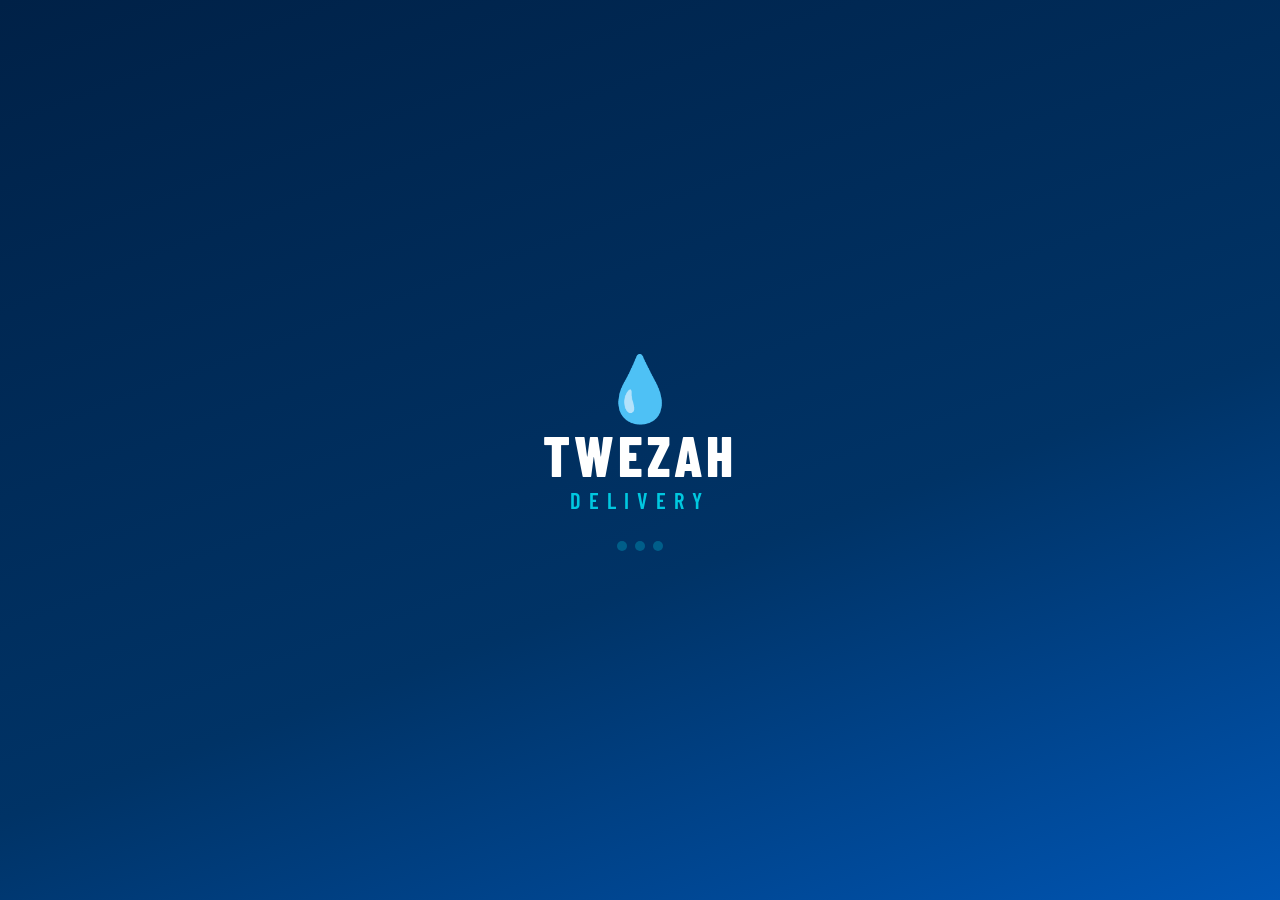
<file: index.html>
<!DOCTYPE html>
<html lang="pt">
<head>
  <meta charset="UTF-8" />
  <meta name="viewport" content="width=device-width, initial-scale=1.0, maximum-scale=1.0" />
  <meta name="theme-color" content="#003366" />
  <meta name="apple-mobile-web-app-capable" content="yes" />
  <meta name="apple-mobile-web-app-status-bar-style" content="black-translucent" />
  <title>TWEZAH DELIVERY</title>
  <link rel="stylesheet" href="style.css" />
  <!-- Google Fonts: Barlow Condensed (display) + Inter (body) -->
  <link rel="preconnect" href="https://fonts.googleapis.com" />
  <link rel="preconnect" href="https://fonts.gstatic.com" crossorigin />
  <link href="https://fonts.googleapis.com/css2?family=Barlow+Condensed:wght@600;800&family=Inter:wght@400;500;600&display=swap" rel="stylesheet" />
</head>
<body>

<!-- ═══════════════════════════════════════════════════════════
     SPLASH / LOADING SCREEN
═══════════════════════════════════════════════════════════ -->
<div id="splash" class="splash">
  <div class="splash-inner">
    <div class="splash-logo">
      <div class="splash-drop">💧</div>
      <div class="splash-brand">TWEZAH</div>
      <div class="splash-sub">DELIVERY</div>
    </div>
    <div class="splash-loader"><span></span><span></span><span></span></div>
  </div>
</div>

<!-- ═══════════════════════════════════════════════════════════
     APP SHELL
═══════════════════════════════════════════════════════════ -->
<div id="app" class="app hidden">

  <!-- TOP BAR -->
  <header class="topbar">
    <div class="topbar-left">
      <span class="topbar-logo">💧 TWEZAH</span>
    </div>
    <div class="topbar-right">
      <span id="topbar-user" class="topbar-user"></span>
      <button id="btn-logout" class="btn-icon hidden" title="Sair" onclick="logout()">⎋</button>
    </div>
  </header>

  <!-- NAV TABS -->
  <nav class="nav-tabs" id="nav-tabs">
    <button class="nav-tab active" data-tab="pedido" onclick="switchTab('pedido')">
      <span class="nav-icon">🛒</span><span>Pedido</span>
    </button>
    <button class="nav-tab" data-tab="historico" onclick="switchTab('historico')">
      <span class="nav-icon">📋</span><span>Histórico</span>
    </button>
    <button class="nav-tab" data-tab="entregador" onclick="switchTab('entregador')">
      <span class="nav-icon">🚚</span><span>Entregador</span>
    </button>
    <button class="nav-tab" data-tab="admin" onclick="switchTab('admin')">
      <span class="nav-icon">📊</span><span>Admin</span>
    </button>
  </nav>

  <!-- ═══ TAB: PEDIDO ═══ -->
  <main id="tab-pedido" class="tab-content active">

    <!-- PERFIL DO CLIENTE -->
    <section class="card" id="section-perfil">
      <div class="card-header">
        <h2>👤 Os Meus Dados</h2>
        <button class="btn-link" id="btn-edit-perfil" onclick="toggleEditPerfil()">Editar</button>
      </div>

      <!-- VIEW MODE -->
      <div id="perfil-view" class="perfil-view hidden">
        <div class="perfil-grid" id="perfil-display"></div>
      </div>

      <!-- EDIT / FIRST-ACCESS MODE -->
      <div id="perfil-form">

        <!-- AVISO IMPORTANTE -->
        <div class="aviso-dados">
          <span class="aviso-icon">⚠️</span>
          <div>
            <strong>ATENÇÃO — LEIA ANTES DE PREENCHER</strong>
            <p>Os seus dados são guardados <u>apenas neste telemóvel</u>. Só precisará de os preencher <strong>uma única vez</strong>. Os dados <strong>NÃO se apagam</strong> ao fechar a aplicação. Só se perdem se limpar os dados do browser ou reinicializar o telemóvel de fábrica.</p>
          </div>
        </div>

        <div class="form-grid">
          <div class="form-group full">
            <label>Nome Completo *</label>
            <input type="text" id="p-nome" placeholder="Ex: João Manuel Silva" />
          </div>
          <div class="form-group">
            <label>Telefone *</label>
            <input type="tel" id="p-tel" placeholder="9XX XXX XXX" />
          </div>
          <div class="form-group">
            <label>Município / Zona *</label>
            <select id="p-municipio">
              <option value="">Seleccionar…</option>
              <optgroup label="── LUANDA ──">
                <option>Belas</option>
                <option>Cacuaco</option>
                <option>Cazenga</option>
                <option>Icolo e Bengo</option>
                <option>Kilamba Kiaxi</option>
                <option>Kilamba — Centralidade</option>
                <option>Luanda</option>
                <option>Maianga</option>
                <option>Rangel</option>
                <option>Sambizanga</option>
                <option>Talatona</option>
                <option>Viana</option>
              </optgroup>
              <optgroup label="── LUANDA — ZONAS ESPECIAIS ──">
                <option>Kilamba — Zona Mapunda</option>
                <option>Kilamba — Zona Kilamba</option>
              </optgroup>
              <optgroup label="── HUÍLA — LUBANGO ──">
                <option>Lubango — Cidade</option>
                <option>Lubango — Centralidade da Quilemba</option>
                <option>Lubango — Bairro Popular</option>
                <option>Lubango — Munhino</option>
                <option>Lubango — Tchioco</option>
                <option>Lubango — Bairro Académico</option>
                <option>Lubango — São Desidério</option>
                <option>Lubango — Kasseque</option>
              </optgroup>
            </select>
          </div>
          <div class="form-group">
            <label>Bairro *</label>
            <input type="text" id="p-bairro" placeholder="Ex: Talatona" />
          </div>
          <div class="form-group full">
            <label>Rua</label>
            <input type="text" id="p-rua" placeholder="Ex: Rua do Comércio" />
          </div>
          <div class="form-group">
            <label>Bloco</label>
            <input type="text" id="p-bloco" placeholder="Ex: B3" />
          </div>
          <div class="form-group">
            <label>Casa / Prédio</label>
            <input type="text" id="p-casa" placeholder="Ex: Casa 12 ou Edifício Solar" />
          </div>
          <div class="form-group">
            <label>Apartamento</label>
            <input type="text" id="p-apto" placeholder="Ex: Apto 4A" />
          </div>
          <div class="form-group full">
            <label>Referência</label>
            <input type="text" id="p-ref" placeholder="Ex: Perto do mercado central" />
          </div>
        </div>
        <div class="form-group full" id="geo-row">
          <button class="btn-secondary" onclick="captureLocation()">
            <span id="geo-icon">📍</span> Partilhar Localização GPS
          </button>
          <p id="geo-status" class="geo-status"></p>
        </div>
        <button class="btn-primary full" onclick="savePerfil()">💾 Guardar Dados</button>
      </div>
    </section>

    <!-- FORMULÁRIO DE PEDIDO -->
    <section class="card" id="section-pedido" style="display:none">
      <div class="card-header">
        <h2>🛒 Novo Pedido</h2>
        <span class="badge-date" id="pedido-date"></span>
      </div>

      <div class="form-grid">
        <div class="form-group full">
          <label>Litros de Água</label>
          <div class="counter-group">
            <button class="counter-btn" onclick="changeVal('litros',-20)">−</button>
            <input type="number" id="litros" value="0" min="0" step="20" />
            <button class="counter-btn" onclick="changeVal('litros',20)">+</button>
          </div>
        </div>

        <div class="form-group">
          <label>Bidões 20L</label>
          <div class="counter-group sm">
            <button class="counter-btn" onclick="changeVal('bidao20',−1)">−</button>
            <input type="number" id="bidao20" value="0" min="0" />
            <button class="counter-btn" onclick="changeVal('bidao20',1)">+</button>
          </div>
        </div>
        <div class="form-group">
          <label>Bidões 10L</label>
          <div class="counter-group sm">
            <button class="counter-btn" onclick="changeVal('bidao10',-1)">−</button>
            <input type="number" id="bidao10" value="0" min="0" />
            <button class="counter-btn" onclick="changeVal('bidao10',1)">+</button>
          </div>
        </div>
        <div class="form-group">
          <label>Bidões 5L</label>
          <div class="counter-group sm">
            <button class="counter-btn" onclick="changeVal('bidao5',-1)">−</button>
            <input type="number" id="bidao5" value="0" min="0" />
            <button class="counter-btn" onclick="changeVal('bidao5',1)">+</button>
          </div>
        </div>

        <div class="form-group full">
          <label>Pagamento *</label>
          <div class="payment-grid">
            <label class="pay-opt" data-val="Cash">
              <input type="radio" name="pagamento" value="Cash" />
              <span>💵 Cash</span>
            </label>
            <label class="pay-opt" data-val="TPA">
              <input type="radio" name="pagamento" value="TPA" />
              <span>💳 TPA</span>
            </label>
            <label class="pay-opt" data-val="Transferência">
              <input type="radio" name="pagamento" value="Transferência" />
              <span>📲 Transferência</span>
            </label>
            <label class="pay-opt" data-val="Express">
              <input type="radio" name="pagamento" value="Express" />
              <span>⚡ Express</span>
            </label>
          </div>
        </div>

        <div class="form-group full">
          <label>Observação</label>
          <textarea id="obs" rows="3" placeholder="Informação adicional…"></textarea>
        </div>
      </div>

      <div class="action-row">
        <button class="btn-secondary" onclick="repetirUltimo()">🔁 Repetir Último</button>
        <button class="btn-primary" onclick="enviarPedido()">✅ Enviar Pedido</button>
      </div>

      <div id="msg-sucesso" class="msg-sucesso hidden">
        <p>✅ Pedido enviado com sucesso!</p>
        <p>A equipa <strong>TWEZAH</strong> entrará em contacto brevemente.</p>
        <div id="msg-pontos" class="msg-pontos hidden"></div>
        <button class="btn-wpp" onclick="abrirWhatsApp()">💬 Confirmar via WhatsApp</button>
      </div>
    </section>
  </main>

  <!-- ═══ TAB: HISTÓRICO ═══ -->
  <main id="tab-historico" class="tab-content">
    <section class="card">
      <div class="card-header"><h2>📋 Os Meus Pedidos</h2></div>
      <div id="historico-list" class="historico-list">
        <p class="empty-state">Ainda não tem pedidos registados.</p>
      </div>
    </section>
  </main>

  <!-- ═══ TAB: ENTREGADOR ═══ -->
  <main id="tab-entregador" class="tab-content">

    <!-- LOGIN ENTREGADOR -->
    <section class="card" id="login-entregador">
      <div class="card-header"><h2>🚚 Área do Entregador</h2></div>
      <div class="form-grid">
        <div class="form-group full">
          <label>Utilizador</label>
          <input type="text" id="e-user" placeholder="utilizador" autocomplete="username" />
        </div>
        <div class="form-group full">
          <label>Palavra-passe</label>
          <input type="password" id="e-pass" placeholder="••••••" autocomplete="current-password" />
        </div>
      </div>
      <button class="btn-primary full" onclick="loginEntregador()">🔑 Entrar</button>
      <p id="login-err" class="error-msg hidden">Credenciais incorrectas.</p>
    </section>

    <!-- LISTA DE PEDIDOS (após login) -->
    <section class="card hidden" id="painel-entregador">
      <div class="card-header">
        <h2>📦 Pedidos Pendentes</h2>
        <button class="btn-link" onclick="carregarPendentes()">↻ Actualizar</button>
      </div>
      <div id="pedidos-pendentes" class="pedidos-list">
        <p class="empty-state">A carregar…</p>
      </div>
    </section>
  </main>

  <!-- ═══ TAB: ADMIN ═══ -->
  <main id="tab-admin" class="tab-content">

    <!-- LOGIN ADMIN -->
    <section class="card" id="login-admin">
      <div class="card-header"><h2>📊 Painel Administrativo</h2></div>
      <div class="form-grid">
        <div class="form-group full">
          <label>Utilizador</label>
          <input type="text" id="a-user" placeholder="admin" autocomplete="username" />
        </div>
        <div class="form-group full">
          <label>Palavra-passe</label>
          <input type="password" id="a-pass" placeholder="••••••" autocomplete="current-password" />
        </div>
      </div>
      <button class="btn-primary full" onclick="loginAdmin()">🔑 Entrar</button>
      <p id="admin-login-err" class="error-msg hidden">Credenciais incorrectas.</p>
    </section>

    <!-- DASHBOARD -->
    <section class="card hidden" id="painel-admin">
      <div class="card-header">
        <h2>📊 Dashboard</h2>
        <button class="btn-link" onclick="carregarAdmin()">↻ Actualizar</button>
      </div>

      <!-- KPIs -->
      <div class="kpi-grid" id="kpi-grid">
        <div class="kpi"><span class="kpi-num" id="kpi-total">–</span><span class="kpi-lbl">Pedidos Hoje</span></div>
        <div class="kpi"><span class="kpi-num" id="kpi-litros">–</span><span class="kpi-lbl">Litros Hoje</span></div>
        <div class="kpi"><span class="kpi-num" id="kpi-pendentes">–</span><span class="kpi-lbl">Pendentes</span></div>
        <div class="kpi kpi-green"><span class="kpi-num" id="kpi-entregues">–</span><span class="kpi-lbl">Entregues</span></div>
        <div class="kpi kpi-red"><span class="kpi-num" id="kpi-cancelados">–</span><span class="kpi-lbl">Cancelados</span></div>
      </div>

      <!-- FILTROS -->
      <div class="filtros">
        <div class="form-group">
          <label>Data</label>
          <input type="date" id="f-data" onchange="filtrarAdmin()" />
        </div>
        <div class="form-group">
          <label>Bairro</label>
          <input type="text" id="f-bairro" placeholder="Todos" oninput="filtrarAdmin()" />
        </div>
        <div class="form-group">
          <label>Entregador</label>
          <input type="text" id="f-entregador" placeholder="Todos" oninput="filtrarAdmin()" />
        </div>
        <div class="form-group">
          <label>Pagamento</label>
          <select id="f-pagamento" onchange="filtrarAdmin()">
            <option value="">Todos</option>
            <option>Cash</option>
            <option>TPA</option>
            <option>Transferência</option>
            <option>Express</option>
          </select>
        </div>
      </div>

      <div id="admin-table-wrap" class="admin-table-wrap">
        <p class="empty-state">A carregar dados…</p>
      </div>
    </section>
  </main>

</div><!-- /app -->

<!-- TOAST NOTIFICATION -->
<div id="toast" class="toast hidden"></div>

<script src="app.js"></script>
</body>
</html>
</file>
<file: style.css>
/* ═══════════════════════════════════════════════════════════
   TWEZAH DELIVERY — Design System
   Palette: Deep Navy · Electric Blue · Ice White · Accent Cyan
═══════════════════════════════════════════════════════════ */

:root {
  --navy:       #002147;
  --navy-mid:   #003366;
  --blue:       #0055B3;
  --blue-light: #1A7FD4;
  --cyan:       #00C8E0;
  --ice:        #E8F4FD;
  --white:      #FFFFFF;
  --surface:    #F0F6FC;
  --border:     #C5DCEE;
  --text:       #12243A;
  --text-muted: #5A7A99;
  --green:      #00A878;
  --red:        #E53935;
  --yellow:     #F9A825;

  --radius:     14px;
  --radius-sm:  8px;
  --shadow:     0 2px 14px rgba(0,33,71,.12);
  --shadow-lg:  0 8px 32px rgba(0,33,71,.18);

  --font-display: 'Barlow Condensed', sans-serif;
  --font-body:    'Inter', sans-serif;
}

/* ─── RESET ─────────────────────────────────────────────── */
*, *::before, *::after { box-sizing: border-box; margin: 0; padding: 0; }
html { font-size: 16px; -webkit-tap-highlight-color: transparent; }
body {
  font-family: var(--font-body);
  background: var(--surface);
  color: var(--text);
  min-height: 100dvh;
  overscroll-behavior: none;
}
input, select, textarea, button { font-family: inherit; font-size: 1rem; }
button { cursor: pointer; border: none; background: none; }

/* ─── UTILITY ────────────────────────────────────────────── */
.hidden { display: none !important; }
.full { grid-column: 1 / -1; }

/* ─── SPLASH ─────────────────────────────────────────────── */
.splash {
  position: fixed; inset: 0; z-index: 999;
  background: linear-gradient(160deg, var(--navy) 0%, var(--navy-mid) 60%, var(--blue) 100%);
  display: flex; align-items: center; justify-content: center;
}
.splash-inner { text-align: center; }
.splash-drop  { font-size: 4rem; animation: dropBounce 1s ease infinite alternate; }
.splash-brand {
  font-family: var(--font-display);
  font-size: 3.5rem; font-weight: 800;
  color: var(--white); letter-spacing: 4px; line-height: 1;
}
.splash-sub {
  font-family: var(--font-display);
  font-size: 1.4rem; font-weight: 600;
  color: var(--cyan); letter-spacing: 8px; margin-top: 4px;
}
.splash-loader { display: flex; gap: 8px; justify-content: center; margin-top: 28px; }
.splash-loader span {
  width: 10px; height: 10px; border-radius: 50%;
  background: var(--cyan); opacity: .3;
  animation: blink 1.2s ease infinite;
}
.splash-loader span:nth-child(2) { animation-delay: .2s; }
.splash-loader span:nth-child(3) { animation-delay: .4s; }

@keyframes dropBounce { from { transform: translateY(0); } to { transform: translateY(-10px); } }
@keyframes blink { 0%,100%{opacity:.3} 50%{opacity:1} }

/* ─── APP SHELL ──────────────────────────────────────────── */
.app { display: flex; flex-direction: column; min-height: 100dvh; }

/* ─── TOPBAR ─────────────────────────────────────────────── */
.topbar {
  background: linear-gradient(90deg, var(--navy) 0%, var(--navy-mid) 100%);
  color: var(--white);
  display: flex; align-items: center; justify-content: space-between;
  padding: 0 16px; height: 52px;
  position: sticky; top: 0; z-index: 100;
  box-shadow: 0 2px 8px rgba(0,0,0,.25);
}
.topbar-logo {
  font-family: var(--font-display);
  font-size: 1.4rem; font-weight: 800; letter-spacing: 2px; color: var(--white);
}
.topbar-right { display: flex; align-items: center; gap: 10px; }
.topbar-user  { font-size: .8rem; color: var(--cyan); font-weight: 600; }
.btn-icon     { color: var(--cyan); font-size: 1.1rem; padding: 4px 6px; }

/* ─── NAV TABS ───────────────────────────────────────────── */
.nav-tabs {
  display: flex;
  background: var(--navy);
  border-bottom: 2px solid var(--blue);
}
.nav-tab {
  flex: 1; display: flex; flex-direction: column; align-items: center;
  padding: 8px 4px 6px;
  color: rgba(255,255,255,.55); font-size: .72rem; font-weight: 500;
  border-bottom: 3px solid transparent; transition: all .2s;
  gap: 2px;
}
.nav-tab.active { color: var(--cyan); border-bottom-color: var(--cyan); }
.nav-icon { font-size: 1.2rem; }

/* ─── TAB CONTENT ────────────────────────────────────────── */
.tab-content { display: none; flex-direction: column; gap: 16px; padding: 16px; flex: 1; }
.tab-content.active { display: flex; }

/* ─── CARD ───────────────────────────────────────────────── */
.card {
  background: var(--white);
  border-radius: var(--radius);
  box-shadow: var(--shadow);
  padding: 18px;
  display: flex; flex-direction: column; gap: 14px;
}
.card-header {
  display: flex; align-items: center; justify-content: space-between;
}
.card-header h2 {
  font-family: var(--font-display);
  font-size: 1.25rem; font-weight: 700; color: var(--navy);
  letter-spacing: .5px;
}
.badge-date {
  font-size: .75rem; color: var(--text-muted);
  background: var(--ice); padding: 3px 9px; border-radius: 20px;
}

/* ─── FORMS ──────────────────────────────────────────────── */
.form-grid { display: grid; grid-template-columns: 1fr 1fr; gap: 12px; }
.form-group { display: flex; flex-direction: column; gap: 5px; }
.form-group label {
  font-size: .78rem; font-weight: 600; color: var(--text-muted);
  text-transform: uppercase; letter-spacing: .5px;
}
.form-group input,
.form-group select,
.form-group textarea {
  border: 1.5px solid var(--border);
  border-radius: var(--radius-sm);
  padding: 10px 12px;
  font-size: .95rem;
  color: var(--text);
  background: var(--white);
  transition: border-color .2s, box-shadow .2s;
  width: 100%;
}
.form-group input:focus,
.form-group select:focus,
.form-group textarea:focus {
  outline: none;
  border-color: var(--blue-light);
  box-shadow: 0 0 0 3px rgba(26,127,212,.15);
}

/* ─── COUNTER ────────────────────────────────────────────── */
.counter-group {
  display: flex; align-items: center;
  border: 1.5px solid var(--border); border-radius: var(--radius-sm);
  overflow: hidden;
}
.counter-group.sm .counter-btn { padding: 8px 12px; font-size: .9rem; }
.counter-btn {
  background: var(--ice); color: var(--navy-mid); font-size: 1.3rem;
  padding: 8px 16px; font-weight: 700;
  transition: background .15s;
  border: none; flex-shrink: 0;
}
.counter-btn:active { background: var(--border); }
.counter-group input {
  border: none; text-align: center; font-size: 1.1rem; font-weight: 600;
  flex: 1; min-width: 0; border-radius: 0;
  -moz-appearance: textfield;
}
.counter-group input::-webkit-outer-spin-button,
.counter-group input::-webkit-inner-spin-button { -webkit-appearance: none; }

/* ─── PAYMENT OPTIONS ────────────────────────────────────── */
.payment-grid {
  display: grid; grid-template-columns: 1fr 1fr; gap: 8px;
}
.pay-opt {
  display: flex; align-items: center; justify-content: center;
  border: 1.5px solid var(--border); border-radius: var(--radius-sm);
  padding: 12px 8px; cursor: pointer;
  transition: all .2s; gap: 6px;
  font-size: .9rem; font-weight: 500;
}
.pay-opt input { display: none; }
.pay-opt:has(input:checked) {
  background: var(--navy); border-color: var(--navy); color: var(--white);
}

/* ─── BUTTONS ────────────────────────────────────────────── */
.btn-primary {
  background: linear-gradient(135deg, var(--blue) 0%, var(--blue-light) 100%);
  color: var(--white); font-weight: 600; font-size: 1rem;
  padding: 14px 20px; border-radius: var(--radius-sm);
  box-shadow: 0 4px 14px rgba(0,85,179,.35);
  transition: transform .15s, box-shadow .15s;
  text-align: center;
}
.btn-primary:active { transform: scale(.97); box-shadow: 0 2px 6px rgba(0,85,179,.3); }
.btn-primary.full { width: 100%; }

.btn-secondary {
  background: var(--ice); color: var(--navy-mid); font-weight: 600;
  padding: 12px 16px; border-radius: var(--radius-sm);
  border: 1.5px solid var(--border);
  transition: background .15s;
}
.btn-secondary:active { background: var(--border); }

.btn-link { color: var(--blue-light); font-size: .85rem; font-weight: 600; }

.btn-wpp {
  background: #25D366; color: var(--white); font-weight: 600;
  padding: 13px 20px; border-radius: var(--radius-sm); width: 100%;
  margin-top: 8px; font-size: 1rem;
}

/* ─── ACTION ROW ─────────────────────────────────────────── */
.action-row {
  display: flex; gap: 10px; margin-top: 4px;
}
.action-row .btn-primary { flex: 2; }
.action-row .btn-secondary { flex: 1; }

/* ─── SUCCESS MESSAGE ────────────────────────────────────── */
.msg-sucesso {
  background: linear-gradient(135deg, #E8FFF6 0%, #D0F5E8 100%);
  border: 1.5px solid var(--green); border-radius: var(--radius-sm);
  padding: 16px; text-align: center;
}
.msg-sucesso p { color: var(--navy); line-height: 1.5; }
.msg-sucesso p:first-child { font-weight: 700; font-size: 1.05rem; color: var(--green); }

/* ─── PERFIL VIEW ────────────────────────────────────────── */
.perfil-view { background: var(--ice); border-radius: var(--radius-sm); padding: 12px; }
.perfil-grid { display: grid; grid-template-columns: 1fr 1fr; gap: 8px 16px; }
.perfil-item { display: flex; flex-direction: column; }
.perfil-lbl  { font-size: .7rem; font-weight: 600; color: var(--text-muted); text-transform: uppercase; }
.perfil-val  { font-size: .9rem; font-weight: 500; color: var(--text); }

/* ─── GEO ─────────────────────────────────────────────────── */
.geo-status { font-size: .78rem; color: var(--green); margin-top: 4px; }

/* ─── HISTÓRICO ──────────────────────────────────────────── */
.historico-list { display: flex; flex-direction: column; gap: 10px; }
.historico-card {
  border: 1.5px solid var(--border); border-radius: var(--radius-sm);
  padding: 12px; display: flex; flex-direction: column; gap: 4px;
}
.historico-card-top {
  display: flex; justify-content: space-between; align-items: center;
}
.historico-id   { font-size: .75rem; font-weight: 700; color: var(--text-muted); }
.historico-data { font-size: .75rem; color: var(--text-muted); }
.historico-qty  { font-size: 1rem; font-weight: 700; color: var(--navy); }
.historico-pay  { font-size: .82rem; color: var(--blue-light); font-weight: 600; }
.status-badge {
  display: inline-block; font-size: .7rem; font-weight: 700;
  padding: 2px 9px; border-radius: 20px; letter-spacing: .3px;
}
.status-Pendente   { background: #FFF8E1; color: #F57F17; }
.status-Entregue   { background: #E8F5E9; color: #2E7D32; }
.status-Cancelado  { background: #FFEBEE; color: #C62828; }

/* ─── ENTREGADOR CARDS ───────────────────────────────────── */
.pedidos-list { display: flex; flex-direction: column; gap: 12px; }
.pedido-card {
  border: 1.5px solid var(--border); border-radius: var(--radius-sm); overflow: hidden;
}
.pedido-card-header {
  background: var(--navy); color: var(--white);
  padding: 8px 12px; display: flex; justify-content: space-between; align-items: center;
}
.pedido-card-header span { font-size: .8rem; }
.pedido-card-body { padding: 10px 12px; display: flex; flex-direction: column; gap: 4px; }
.pedido-info { font-size: .88rem; color: var(--text); line-height: 1.5; }
.pedido-info strong { color: var(--navy-mid); }
.btn-entregar {
  background: linear-gradient(135deg, var(--green) 0%, #00C853 100%);
  color: var(--white); font-weight: 700; font-size: .95rem;
  padding: 12px; border-radius: var(--radius-sm); width: 100%; margin-top: 8px;
  box-shadow: 0 3px 10px rgba(0,168,120,.3);
}

/* ─── ADMIN KPIs ─────────────────────────────────────────── */
.kpi-grid {
  display: grid; grid-template-columns: 1fr 1fr; gap: 10px;
}
.kpi {
  background: var(--ice); border-radius: var(--radius-sm);
  padding: 14px 12px; text-align: center; border: 1.5px solid var(--border);
}
.kpi-num {
  display: block; font-family: var(--font-display);
  font-size: 2rem; font-weight: 800; color: var(--navy); line-height: 1;
}
.kpi-lbl { font-size: .72rem; color: var(--text-muted); font-weight: 600; text-transform: uppercase; letter-spacing: .5px; }
.kpi-green .kpi-num { color: var(--green); }
.kpi-red   .kpi-num { color: var(--red); }

/* ─── FILTROS ────────────────────────────────────────────── */
.filtros {
  display: grid; grid-template-columns: 1fr 1fr; gap: 10px;
  background: var(--ice); padding: 12px; border-radius: var(--radius-sm);
}

/* ─── ADMIN TABLE ────────────────────────────────────────── */
.admin-table-wrap { overflow-x: auto; }
table { width: 100%; border-collapse: collapse; font-size: .8rem; }
th {
  background: var(--navy); color: var(--white);
  padding: 8px 10px; text-align: left; font-weight: 600;
  white-space: nowrap;
}
td { padding: 7px 10px; border-bottom: 1px solid var(--border); }
tr:last-child td { border-bottom: none; }
tr:nth-child(even) td { background: var(--ice); }

/* ─── TOAST ──────────────────────────────────────────────── */
.toast {
  position: fixed; bottom: 24px; left: 50%; transform: translateX(-50%);
  background: var(--navy); color: var(--white);
  padding: 12px 22px; border-radius: 30px;
  font-size: .9rem; font-weight: 500;
  box-shadow: var(--shadow-lg); z-index: 9999;
  white-space: nowrap; max-width: 90vw;
  animation: toastIn .3s ease;
}
@keyframes toastIn { from{opacity:0;transform:translateX(-50%) translateY(12px)} to{opacity:1;transform:translateX(-50%) translateY(0)} }

/* ─── ERROR MSG ──────────────────────────────────────────── */
.error-msg { color: var(--red); font-size: .85rem; text-align: center; margin-top: 4px; }
.empty-state { color: var(--text-muted); text-align: center; padding: 20px 0; font-size: .9rem; }

/* ─── RESPONSIVE ─────────────────────────────────────────── */
@media (max-width: 360px) {
  .form-grid { grid-template-columns: 1fr; }
  .payment-grid { grid-template-columns: 1fr 1fr; }
  .kpi-grid { grid-template-columns: 1fr 1fr; }
  .filtros { grid-template-columns: 1fr; }
}
@media (min-width: 600px) {
  .tab-content { padding: 20px; max-width: 640px; margin: 0 auto; }
}

/* ─── AVISO DADOS ────────────────────────────────────────── */
.aviso-dados {
  display: flex; gap: 10px; align-items: flex-start;
  background: #FFF0F0;
  border: 2px solid var(--red);
  border-left: 5px solid var(--red);
  border-radius: var(--radius-sm);
  padding: 12px 14px;
}
.aviso-icon { font-size: 1.4rem; flex-shrink: 0; margin-top: 2px; }
.aviso-dados strong {
  display: block; color: var(--red);
  font-size: .85rem; text-transform: uppercase;
  letter-spacing: .5px; margin-bottom: 4px;
}
.aviso-dados p {
  font-size: .82rem; color: #7B1A1A; line-height: 1.5; margin: 0;
}
.aviso-dados u { text-decoration-color: var(--red); }

/* ─── PONTOS / FIDELIDADE ────────────────────────────────── */
.pontos-val {
  color: var(--green) !important;
  font-weight: 700 !important;
  font-size: 1rem !important;
}
.historico-pontos {
  font-size: .8rem;
  color: var(--green);
  font-weight: 600;
  background: #E8FFF6;
  padding: 3px 8px;
  border-radius: 20px;
  display: inline-block;
  margin-top: 2px;
}
.msg-pontos {
  background: linear-gradient(135deg, #E8FFF6 0%, #D0F5E8 100%);
  border: 1.5px solid var(--green);
  border-radius: var(--radius-sm);
  padding: 10px 14px;
  font-size: .9rem;
  color: var(--navy);
  text-align: center;
  margin: 6px 0;
}
.msg-pontos strong { color: var(--green); font-size: 1.05rem; }

/* Banner de pontos no topo do pedido */
.pontos-banner {
  background: linear-gradient(135deg, var(--navy) 0%, var(--blue) 100%);
  border-radius: var(--radius-sm);
  padding: 10px 14px;
  display: flex;
  align-items: center;
  justify-content: space-between;
  gap: 8px;
}
.pontos-banner-txt {
  color: var(--white);
  font-size: .82rem;
  line-height: 1.4;
}
.pontos-banner-num {
  font-family: var(--font-display);
  font-size: 1.6rem;
  font-weight: 800;
  color: var(--cyan);
  white-space: nowrap;
}
</file>
